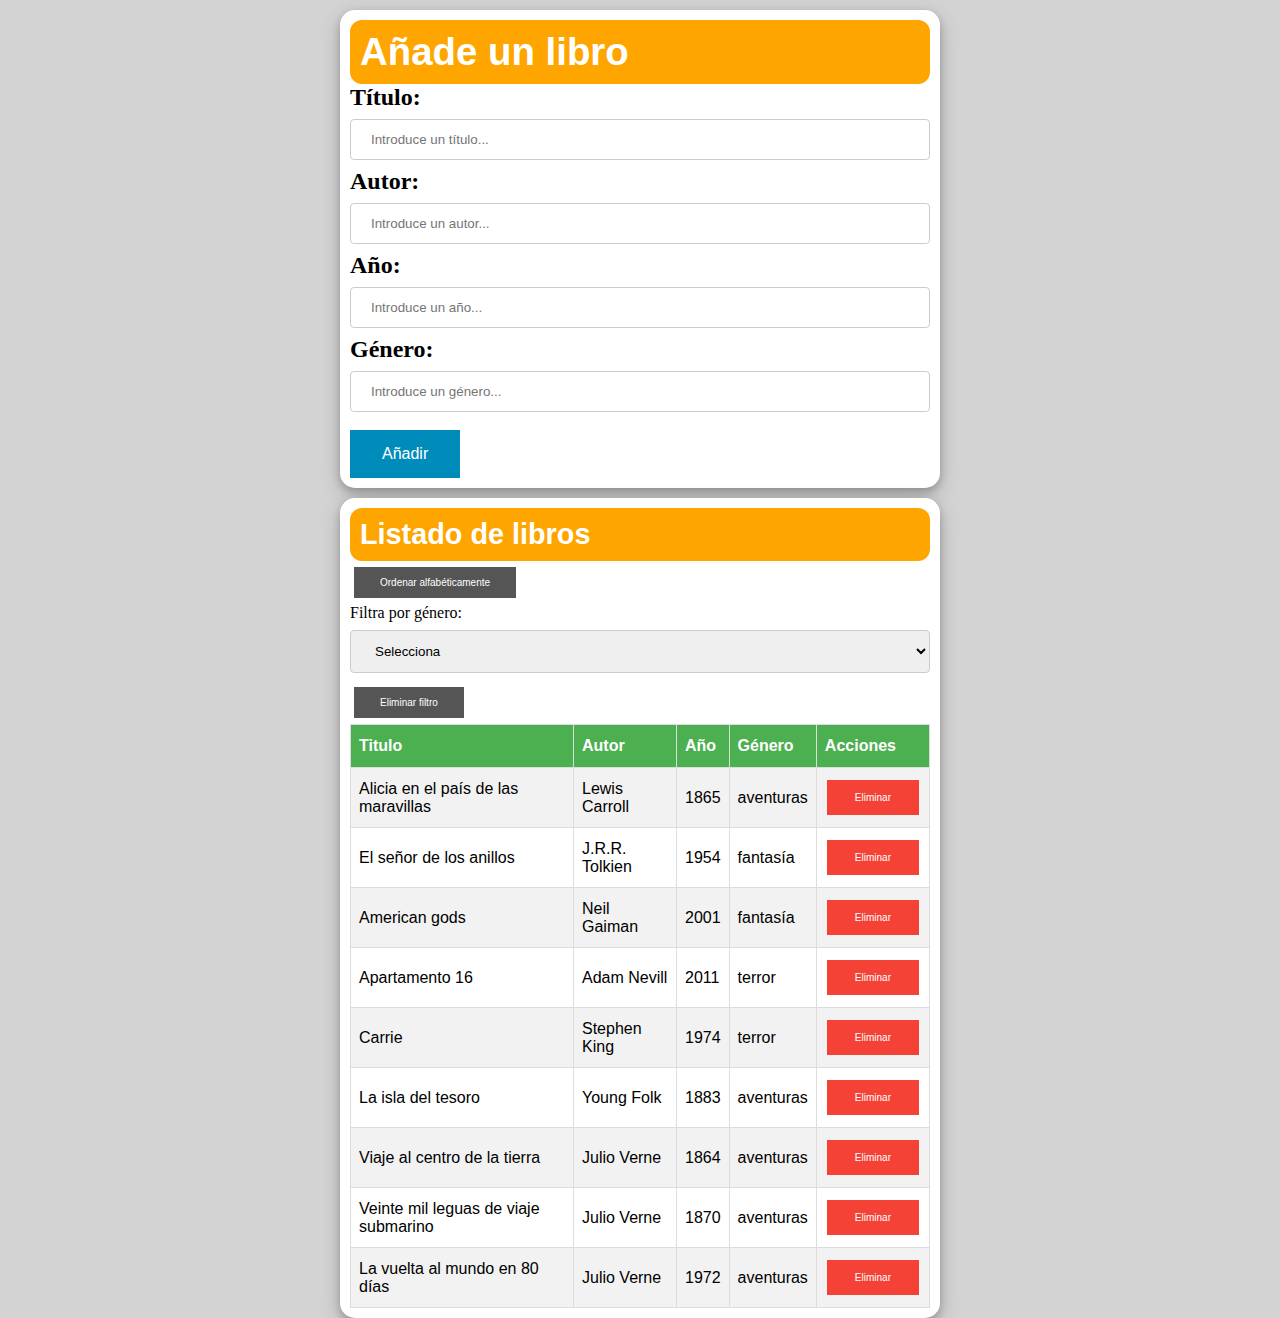
<file: ejercicioConHtml.html>
<!DOCTYPE html>
<html lang="en">

<head>
    <meta charset="UTF-8">
    <meta name="viewport" content="width=device-width, initial-scale=1.0">
    <title>Librería</title>
    <link rel="stylesheet" href="css/style.css">
</head>

<body>
    <div class="main-container">
        <div class="main-container-internal">
            <div class="add-book">
                <div class="add-book-header">
                    <h1>Añade un libro</h1>
                </div>
                <div class="add-book-container-titulo">
                    <h2>Título:</h2>
                    <input id="id-titulo" type="text" placeholder="Introduce un título..." />
                    <div id="id-add-book-error-message-titulo" class="add-book-error-messages"></div>
                </div>
                <div class="add-book-container-autor">
                    <h2>Autor:</h2>
                    <input id="id-autor" type="text" placeholder="Introduce un autor..." />
                    <div id="id-add-book-error-message-autor" class="add-book-error-messages"></div>
                </div>
                <div class="add-book-container-año">
                    <h2>Año:</h2>
                    <input id="id-anio" type="text" placeholder="Introduce un año..." />
                    <div id="id-add-book-error-message-anio" class="add-book-error-messages"></div>
                </div>
                <div class="add-book-container-genero">
                    <h2>Género:</h2>
                    <input id="id-genero" type="text" placeholder="Introduce un género..." />
                    <div id="id-add-book-error-message-genero" class="add-book-error-messages"></div>
                </div>
                <div class="add-book-actions">
                    <button class="add-book-button-anadir" type="button" onclick="addLibro();">Añadir</button>
                </div>
            </div>
        </div>
    </div>

    <div class="list-books-container">
        <div class="list-books-container-internal">
            <div class="list-books-header">
                <h2>Listado de libros</h2>
            </div>
            <div class="list-books-header-actions">
                <button type="button" class="list-books-header-action-button button button5"
                    onclick="clickOrdenaLibrosAlfabeticamentePorAutor();">Ordenar alfabéticamente</button><br>
                <label for="generos">Filtra por género:</label>
                <select name="generos" id="id-genre" onchange="cambiarFiltroGenero();">
                    <option value="" selected disabled hidden>Selecciona</option>
                    <option value="aventuras">Aventuras</option>
                    <option value="fantasía">Fantasía</option>
                    <option value="terror">Terror</option>
                </select>
                <button type="button" class="list-books-header-action-button button button5" onclick="clickLimpiarFiltro();">Eliminar
                    filtro</button>
            </div>

            <div id="id-list-books" class="list-books">
            </div>
        </div>
    </div>

    <script src="https://ajax.googleapis.com/ajax/libs/jquery/3.5.1/jquery.min.js"></script>
    <script>
        //         PRÁCTICA OBJETOS Y CLASES

        // -Crea una clase Libro
        // -La clase libro tendrá título, autor, año y género.
        // -Crea un método que devuelva toda la información del libro
        // -Pide 3 libros y guárdalos en un array
        // -Los libros se introducirán al arrancar el programa pidiendo los datos con prompt.

        // -Validar que los campos no se introduzcan vacíos
        // -Validar que el año sea un número y que tenga 4 dígitos
        // -Validar que el género sea: aventuras, terror o fantasía

        // -Crea una función que muestre todos los libros
        // -Crea una función que muestre los autores ordenados alfabéticamente
        // -Crea una función que pida un género y muestre la información de los
        // libros que pertenezcan a ese género usando un el método que devuelve la información
        // PARTE NUEVA DE HTML-JS-OBJETOS-JQUERY:
        // -Mostrar un listado de los libros.
        // -Que se puedan eliminar libros con un botón.
        // -Boton de ordenar libros alfabéticamente por autores.
        // -Filtrar por género.

        class Libro {
            constructor(titulo, autor, anio, genero) {
                this.titulo = titulo;
                this.autor = autor;
                this.anio = anio;
                this.genero = genero;
            }
            getInfo() {
                return `titulo: "${this.titulo}"; autor: "${this.autor}"; anio: "${this.anio}"; genero: "${this.genero}"`;
            }
        }


        let libros = [new Libro('Alicia en el país de las maravillas', 'Lewis Carroll', '1865', 'aventuras'),
            new Libro('El señor de los anillos', 'J.R.R. Tolkien', '1954 ', 'fantasía'),
            new Libro('American gods', 'Neil Gaiman', '2001 ', 'fantasía'),
            new Libro('Apartamento 16', 'Adam Nevill', '2011', 'terror'),
            new Libro('Carrie', 'Stephen King', '1974', 'terror'),
            new Libro('La isla del tesoro', 'Young Folk', '1883', 'aventuras'),
            new Libro('Viaje al centro de la tierra', 'Julio Verne', '1864', 'aventuras'),
            new Libro('Veinte mil leguas de viaje submarino', 'Julio Verne', '1870', 'aventuras'),
            new Libro('La vuelta al mundo en 80 días', 'Julio Verne', '1972', 'aventuras')
        ];
        mostrarTablaDeLibros(libros);

        // let libros = [];

        // muestraTodosLosLibros(libros);
        // muestraAutoresOrdenadosAlfabeticamente(libros);
        // muestraLibrosDelGeneroIndicado('terror');

        function addLibro() {
            limpiaErrores();

            let hayErrores = false;

            let titulo = $('#id-titulo').val();
            if (titulo === null || titulo.length == 0 || titulo.trim() === "") {
                const error = 'Error: debe introducir un título';
                $('#id-add-book-error-message-titulo').append(`<p class="error">${error}</p>`);
                hayErrores = true;
            }

            let autor = $('#id-autor').val();
            if (autor === null || autor.length == 0 || autor.trim() === "") {
                const error = 'Error: debe introducir un autor';
                $('#id-add-book-error-message-autor').append(`<p class="error">${error}</p>`);
                hayErrores = true;
            }

            let anio = $('#id-anio').val();
            if (anio === null || anio.length == 0 || anio.trim() === "") {
                const error = 'Error: debe introducir un año';
                $('#id-add-book-error-message-anio').append(`<p class="error">${error}</p>`);
                hayErrores = true;
            } else {
                if (anio.length != 4) {
                    const errorCuatroDigitos = 'Error: el año debe tener al menos 4 digitos';
                    $('#id-add-book-error-message-anio').append(`<p class="error">${errorCuatroDigitos}</p>`);
                    hayErrores = true;
                }
                if (isNaN(anio)) {
                    const errorNumerico = 'Error: el año debe ser númerico';
                    $('#id-add-book-error-message-anio').append(`<p class="error">${errorNumerico}</p>`);
                    hayErrores = true;
                }
            }

            let genero = $('#id-genero').val();
            if (genero === null || genero.length == 0 || genero.trim() === "") {
                const errorGenero = 'Error: debe introducir un genero';
                $('#id-add-book-error-message-genero').append(`<p class="error">${errorGenero}</p>`);
                hayErrores = true;
            } else {
                const generos = ['aventuras', 'terror', 'fantasía'];
                let generoMinuscula = genero.toLocaleLowerCase();
                let esGeneroValido = false;

                for (let i = 0; i < generos.length && !esGeneroValido; i++) {
                    if (generos[i] === generoMinuscula) {
                        esGeneroValido = true;
                    }
                }

                if (!esGeneroValido) {
                    const errorGeneroRango = 'El género no es valido, debe ser aventuras, terror o fantasía';
                    $('#id-add-book-error-message-genero').append(`<p class="error">${errorGeneroRango}</p>`);
                    hayErrores = true;
                }
            }


            if (!hayErrores) {
                console.log('No hay errores');
                let libro = new Libro(titulo, autor, anio, genero);
                libros.push(libro);
                limpiaValoresInput();
                mostrarTablaDeLibros(libros);
            }

        }

        function limpiaErrores() {
            $('#id-add-book-error-message-titulo').empty();
            $('#id-add-book-error-message-autor').empty();
            $('#id-add-book-error-message-anio').empty();
            $('#id-add-book-error-message-genero').empty();
        }

        function limpiaValoresInput() {
            console.log('limpiaValoresInput');
            $('#id-titulo').val('');
            $('#id-autor').val('');
            $('#id-anio').val('');
            $('#id-genero').val('');
        }

        function mostrarTablaDeLibros(arrayLibros) {
            let divListBooks = $('#id-list-books').empty(); //vaciamos el div
            let tabla =
                '<table id="id-list-books-table"><tr><th>Titulo</th><th>Autor</th><th>Año</th><th>Género</th><th>Acciones</th></tr>';
            let index = 0;
            for (const libro of arrayLibros) {
                const line =
                    `<tr><td>${libro.titulo}</td><td>${libro.autor}</td><td>${libro.anio}</td><td>${libro.genero}</td><td><button type="button" class="button-delete button button3" onclick="eliminarFila('${index}');">Eliminar</button></td></tr>`;
                tabla += line;
                index++;
            }
            tabla += '</table>';
            divListBooks.append(tabla);
        }

        function eliminarFila(indice) {
            libros.splice(indice, 1);
            mostrarTablaDeLibros(libros);
        }

        function clickOrdenaLibrosAlfabeticamentePorAutor() {
            libros.sort(function (a, b) {
                let textA = a.autor.toUpperCase();
                let textB = b.autor.toUpperCase();
                return (textA < textB) ? -1 : (textA > textB) ? 1 : 0;
            });

            libros = libros.sort();
            mostrarTablaDeLibros(libros);
        }

        function cambiarFiltroGenero() {
            const valorSeleccionado = $('#id-genre').val();
            console.log('valorSeleccionado:', valorSeleccionado);

            const nuevoArrayLibros = libros.filter(function (lib) {
                return lib.genero === valorSeleccionado;
            });
            mostrarTablaDeLibros(nuevoArrayLibros);
        }

        function clickLimpiarFiltro() {
            mostrarTablaDeLibros(libros);
        }

        /** OBJETOS ANTERIORES PARA CONSOLA*/

        function muestraTodosLosLibros(libros) {
            for (const libro of libros) {
                console.log(libro.getInfo());
            }
        }

        function muestraAutoresOrdenadosAlfabeticamente(libros) {
            libros.sort(function (a, b) {
                let textA = a.autor.toUpperCase();
                let textB = b.autor.toUpperCase();
                return (textA < textB) ? -1 : (textA > textB) ? 1 : 0;
            });

            const librosOrdenados = libros.sort();

            console.log('Autores ordenados alfabéticamente');
            for (let i = 0; i < librosOrdenados.length; i++) {
                console.log(librosOrdenados[i].getInfo());
            }
        }

        function muestraLibrosDelGeneroIndicado(genero) {
            console.log(`Libros del género ${genero}`);
            for (const libro of libros) {
                if (genero === libro.genero) {
                    console.log(libro.getInfo());
                }
            }
        }
    </script>
</body>

</html>
</file>
<file: css/style.css>
* {
    padding: 0;
    margin: 0;
    box-sizing: border-box;
}

body {
    background-color: lightgray;
}

.main-container,
.list-books-container {
    display: flex;
    justify-content: center;
}

.main-container-internal,
.list-books-container-internal {
    background-color: white;
    max-width: 600px;
    width: 100%;
    padding: 10px;
    margin-top: 10px;
    border-radius: 15px;
    box-shadow: 0 4px 8px 0 rgba(0, 0, 0, 0.2), 0 6px 20px 0 rgba(0, 0, 0, 0.19);
}

.add-book-button-anadir {
    background-color: #008CBA;
    border: none;
    color: white;
    padding: 15px 32px;
    text-align: center;
    text-decoration: none;
    display: inline-block;
    font-size: 16px;
}

.add-book-actions {
    margin-top: 10px;
}

.error {
    color: red;
}

.list-books-header,
.add-book-header {
    background-color: orange;
    color: white;
    padding: 10px;
    font-size: larger;
    font-family: "Trebuchet MS", Arial, Helvetica, sans-serif;
    border-radius: 12px;
}

/* BOTONES */
.button {
    background-color: #4CAF50;
    /* Green */
    border: none;
    color: white;
    padding: 10px 26px;
    text-align: center;
    text-decoration: none;
    display: inline-block;
    font-size: 10px;
    margin: 4px 2px;
    transition-duration: 0.4s;
    cursor: pointer;
}

.button1 {
    background-color: white;
    color: black;
    border: 2px solid #4CAF50;
}

.button1:hover {
    background-color: #4CAF50;
    color: white;
}

.button2 {
    background-color: white;
    color: black;
    border: 2px solid #008CBA;
}

.button2:hover {
    background-color: #008CBA;
    color: white;
}

.button3 {
    background-color: #f44336;


    color: white;
    border: 2px solid #f44336;
}

.button3:hover {
    background-color: white;
    color: black;
}

.button4 {
    background-color: white;
    color: black;
    border: 2px solid #e7e7e7;
}

.button4:hover {
    background-color: #e7e7e7;
}

.button5 {
    background-color: #555555;
    color: white;

    border: 2px solid white;
}

.button5:hover {
    background-color: white;
    color: black;
}

/* stylos de tabla */

#id-list-books-table {
    font-family: "Trebuchet MS", Arial, Helvetica, sans-serif;
    border-collapse: collapse;
    width: 100%;
}

#id-list-books-table td,
#id-list-books-table th {
    border: 1px solid #ddd;
    padding: 8px;
}

#id-list-books-table tr:nth-child(even) {
    background-color: #f2f2f2;
}

#id-list-books-table tr:hover {
    background-color: #ddd;
}

#id-list-books-table th {
    padding-top: 12px;
    padding-bottom: 12px;
    text-align: left;
    background-color: #4CAF50;
    color: white;
}

/* INPUT */

input[type=text],
select {
    width: 100%;
    padding: 12px 20px;
    margin: 8px 0;
    display: inline-block;
    border: 1px solid #ccc;
    border-radius: 4px;
    box-sizing: border-box;
}

input[type=submit] {
    width: 100%;
    background-color: #4CAF50;
    color: white;
    padding: 14px 20px;
    margin: 8px 0;
    border: none;
    border-radius: 4px;
    cursor: pointer;
}

input[type=submit]:hover {
    background-color: #45a049;
}
</file>
